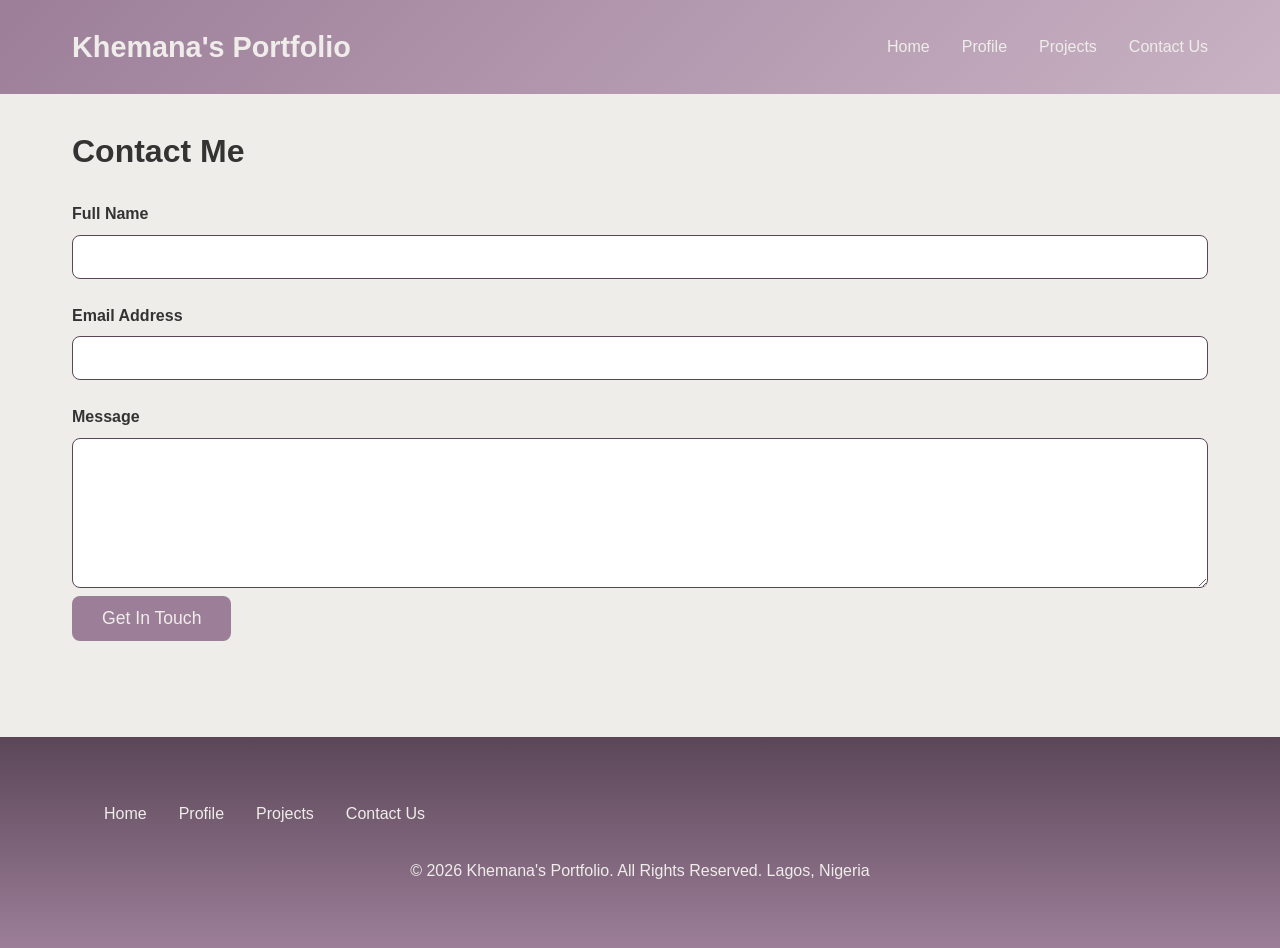
<file: contact.html>
<!DOCTYPE html>
<html lang="en">
<head>
    <meta charset="UTF-8">
    <meta name="viewport" content="width=device-width, initial-scale=1.0">
    <title>Contact Us|Khemana's Portfolio</title>
    <link rel="stylesheet" href="style.css">
</head>
<body>
    <header>
        <nav>
            <div class="logo"> Khemana's Portfolio</div>
            <ul class="navLinks">
                <li><a href="index.html">Home</a></li>
                <li><a href="profile.html">Profile</a></li>
                <li><a href="projects.html">Projects</a></li>
                <li><a href="contact.html">Contact Us</a></li>
            </ul>
        </nav>
    </header>

    <div class="container">
        <h1>Contact Me</h1>

        <form class="contactForm" action="#" method="post">
            <div class="formBlock">
                <label for="name">Full Name</label>
                <input type="text" id="name" required>
            </div>

            <div class="formBlock">
                <label for="email">Email Address</label>
                <input type="email" id="email" required>
            </div>

            <div class="formBlock">
                <label for="message">Message</label>
                <textarea name="message" id="message" required></textarea>
            </div>

            <button type="submit" class="bttn">Get In Touch</button>


        </form>
    </div>


    <footer>
        <div class="container">
            <div class="footerContent">
                <nav class="footerNav">
                    <ul>
                        <li><a href="index.html">Home</a></li>
                        <li><a href="profile.html">Profile</a></li>
                        <li><a href="projects.html">Projects</a></li>
                        <li><a href="contact.html">Contact Us</a></li>
                    </ul>
                </nav>

                <div class="footer-copyright">
                    <p>&copy; 2026 Khemana's Portfolio. All Rights Reserved. Lagos, Nigeria</p>
                </div>
            </div>
        </div>
    </footer>
</body>
</html>
</file>
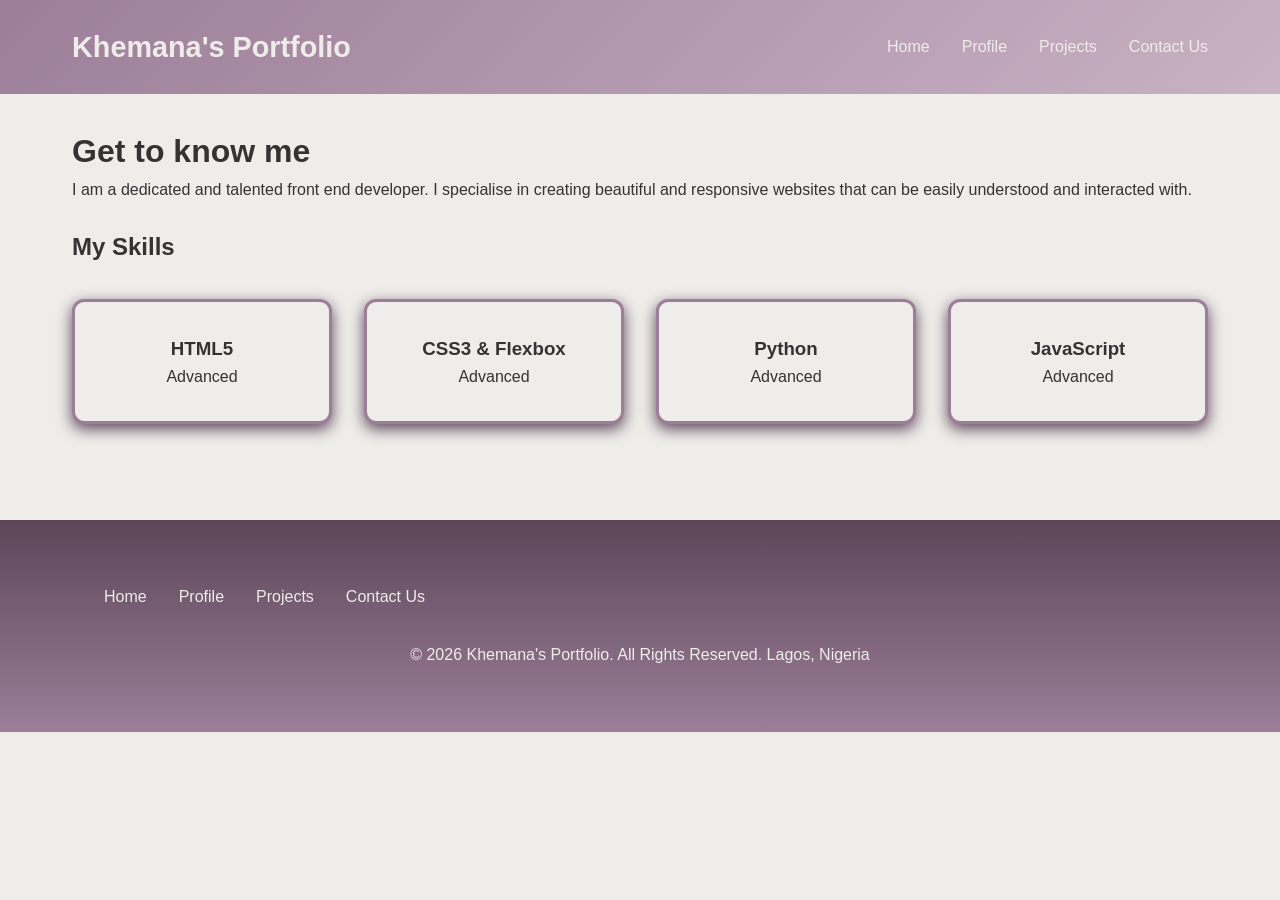
<file: profile.html>
<!DOCTYPE html>
<html lang="en">
<head>
    <meta charset="UTF-8">
    <meta name="viewport" content="width=device-width, initial-scale=1.0">
    <title>Profile|Khemana's Portfolio</title>
    <link rel="stylesheet" href="style.css">
</head>
<body>
    <header>
        <nav>
            <div class="logo"> Khemana's Portfolio</div>
            <ul class="navLinks">
                <li><a href="index.html">Home</a></li>
                <li><a href="profile.html">Profile</a></li>
                <li><a href="projects.html">Projects</a></li>
                <li><a href="contact.html">Contact Us</a></li>
            </ul>
        </nav>
    </header>

    <div class="container">
        <h1>Get to know me</h1>
        <p>I am a dedicated and talented front end developer. I specialise in creating beautiful and responsive websites that can be easily understood and interacted with.</p>
        <br>

        <h2>My Skills</h2>
        <div class="skillsGrid">
            <div class="skillsItem">
                <h3>HTML5</h3>
                <p>Advanced</p>
            </div>
            <div class="skillsItem">
                <h3>CSS3 & Flexbox</h3>
                <p>Advanced</p>
            </div>
            <div class="skillsItem">
                <h3>Python</h3>
                <p>Advanced</p>
            </div>
            <div class="skillsItem">
                <h3>JavaScript</h3>
                <p>Advanced</p>
            </div>
        </div>
    </div>

    <footer>
        <div class="container">
            <div class="footerContent">
                <nav class="footerNav">
                    <ul>
                        <li><a href="index.html">Home</a></li>
                        <li><a href="profile.html">Profile</a></li>
                        <li><a href="projects.html">Projects</a></li>
                        <li><a href="contact.html">Contact Us</a></li>
                    </ul>
                </nav>

                <div class="footer-copyright">
                    <p>&copy; 2026 Khemana's Portfolio. All Rights Reserved. Lagos, Nigeria</p>
                </div>
            </div>
        </div>
        
    </footer>
</body>
</html>
</file>
<file: style.css>
/* General */
* {
    margin: 0;
    padding: 0;
    box-sizing: border-box;
}

body {
    font-family:'Trebuchet MS', 'Lucida Sans Unicode', 'Lucida Grande', 'Lucida Sans', Arial, sans-serif;
    line-height: 1.6;
    color: #333;
    background-color: #efedea;
}

header {
    background: linear-gradient(135deg, #9c7e98, #c9b2c4);
    color: #efedea;
    padding: 1.5rem 0;
    position: sticky;
    top: 0;
    z-index: 100;
}

nav {
    max-width: 1200px;
    margin: 0 auto;
    padding: 0 2rem;
    display: flex;
    justify-content: space-between;
    align-items: center;
}

.logo {
    font-size: 1.8rem;
    font-weight: bold;
}

.navLinks {
    display: flex;
    gap: 2rem;
    list-style: none;
}

.navLinks a{
    color: #efedea;
    text-decoration: none;
    font-weight: 500;
    transition: color 0.3s;
}

.navLinks a:hover {
    color: #6b2d5c;
}

.container {
    max-width: 1200px;
    margin: 0 auto;
    padding: 2rem;
}

/* Home Page */ 
.hero {
    text-align: center;
    padding: 100px 20px;
    background: linear-gradient(#9c7e98, #c9b2c4);
    color: #efedea;
    border-radius: 15px;
    margin-bottom: 3rem;
}

.hero h1 {
    font-size: 3.5rem;
    margin-bottom: 1rem;
}
.myGrid{
    display: grid;
    grid-template-columns: repeat(auto-fit, minmax(280px, 1fr));
    gap: 2rem;
    margin-top: 2rem;
}

.myItem{
    background: #efedea;
    border-radius: 12px;
    overflow: hidden;
    box-shadow: 0 5px 15px #5b4658;
    transition: all 0.3s ease;
    border: 1px solid #c9b2c4;
}

.myItem:hover{
    transform: translateY(-10px);
    box-shadow: 0 5px 15px #5b4658;
    border-color: #5b4658;
}

.myItem img {
    width: 100%;
    height: 400px;
    object-fit: contain;
}

/* Profile Page */
.skillsGrid {
    display: grid;
    grid-template-columns: repeat(auto-fit, minmax(250px, 1fr));
    gap: 2rem;
    margin-top: 2rem;
}

.skillsItem{
    background: #efedea;
    padding: 2rem;
    border-radius: 12px;
    box-shadow: 0 5px 15px #5b4658;
    text-align: center;
    border: 3px solid #9c7e98;
    transition: all 0.3s ease;
}

.skillsItem:hover{
    border-color: #c9b2c4;
    box-shadow: 0 10px 25px rgba (59, 130, 246, 0.2);
    transform: translateY(-8px);
}

/* Projects Page */
.projectsGrid{
    display: flex;
    flex-wrap: wrap;
    gap: 2rem;
    justify-content: center;
}

.projectItem{
    flex: 1 1 300px;
    max-width: 400px;
    background: #efedea;
    border-radius: 12px;
    overflow: hidden;
    box-shadow: 0 5px 15px #5b4658;
    transition: transform 0.3s;
}

.projectItem:hover{
    transform: translateY(-10px);
}

.projectItem img {
    width: 100%;
    height: 300px;
    object-fit: cover;
}

.projectInfo{
    padding: 1.5rem;
}

.projectInfo h2{
    margin-bottom: 0.5rem;
}

.projectInfo h3{
    margin-bottom: 0.1rem;
}

/* ContactUs Page */
.contatcForm{
    max-width: 600px;
    margin: 2rem auto;
    background: #c9b2c4;
    border-radius: 15px;
    box-shadow: 0 10px 30px #5b4658;
}

.formBlock{
    margin-top: 1.5rem;
}

.formBlock label{
    display: block;
    margin-bottom: 8px;
    font-weight: 600;
}
.formBlock input,
.formBlock textarea{
    width: 100%;
    padding: 12px 15px;
    border: 1px solid #5b4658;
    border-radius: 8px;
    font-size: 1rem;
}

.formBlock textarea{
    min-height: 150px;
    resize: vertical;
}

.bttn{
    background: #9c7e98;
    color: #efedea;
    padding: 12px 30px;
    border: none;
    border-radius: 8px;
    font-size: 1.1rem;
    cursor: pointer;
    transition: background 0.3s;
}

.bttn:hover{
    background: #6b2d5c;
}

/* Footer */
footer {
    text-align: center;
    padding: 2rem;
    background: linear-gradient(180deg, #5b4658, #9c7e98);
    color: #efedea;
    margin-top: 4rem;
}

.footerContent {
    font-size: 1rem;
    font-weight: normal;
}

.footerNav ul{
    list-style: none;
    display: flex;
    padding: 0;
    margin-bottom: 2rem;
    flex-wrap: wrap;
    gap: 2rem;
}

.footerNav a{
    color: #efedea;
    text-decoration: none;
}

.footerNav a:hover {
    color: #6b2d5c;
}
</file>
